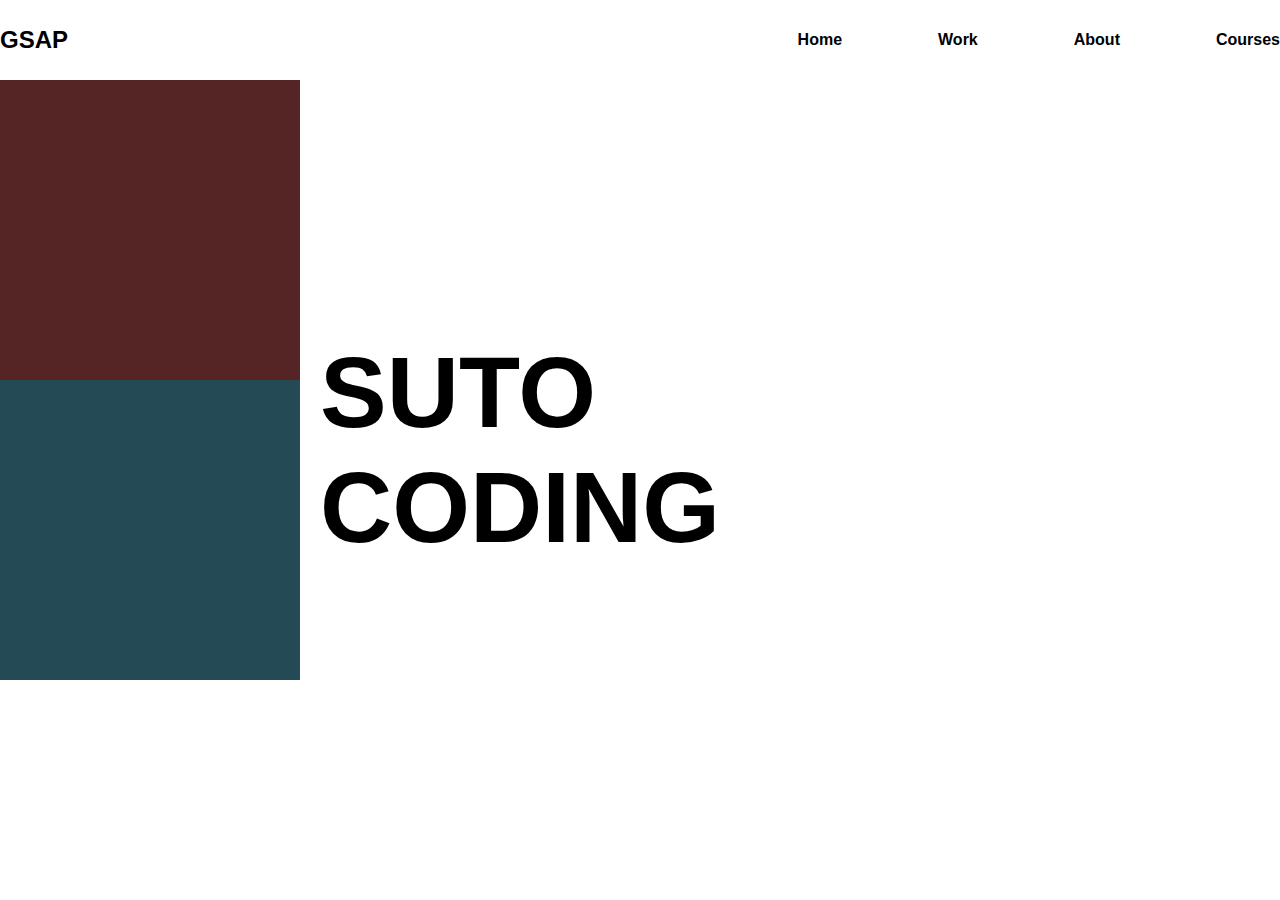
<file: index.html>
<!DOCTYPE html>
<html lang="en">
<head>
    <meta charset="UTF-8">
    <meta name="viewport" content="width=device-width, initial-scale=1.0">
    <title>Document</title>
    <link rel="stylesheet" href="style.css">
</head>
<body>
    <div id="nav">
        <h2>GSAP</h2>
        <div id="part">
            <h4>Home</h4>
            <h4>Work</h4>
            <h4>About</h4>
            <h4>Courses</h4>
        </div>
    </div>
    <h1 id="mid">SUTO CODING</h1>
    <div id="box">

    </div>
    <div id="box2">

    </div>
    <script src="https://cdnjs.cloudflare.com/ajax/libs/gsap/3.13.0/gsap.min.js" integrity="sha512-NcZdtrT77bJr4STcmsGAESr06BYGE8woZdSdEgqnpyqac7sugNO+Tr4bGwGF3MsnEkGKhU2KL2xh6Ec+BqsaHA==" crossorigin="anonymous" referrerpolicy="no-referrer"></script>
    <script src="script.js"></script>
</body>
</html>
</file>
<file: style.css>
* {
    margin: 0;
    padding: 0;
    box-sizing: border-box;
    font-family: 'Poppins', sans-serif;
}

html,
body {
    height: 100%;
    width: 100%;
}

body {
    overflow-x: hidden;
}

#box {
    background-color: #552424;
    height: 300px;
    width: 300px;

}

#box2 {
    background-color: #244a55;
    height: 300px;
    width: 300px
}

#nav {
    /* background-color: #283d0e; */
    height: 80px;
    width: 100%;
    display: flex;
    justify-content: space-between;
    align-items: center;
    /* color: white; */

}

#part {
    display: flex;
    justify-content: end;
    align-items: center;
    /* height: 90vh; */
    /* width: 100%; */
    gap: 6rem;
}

#mid {
    position: absolute;
    top: 50%;
    left: 50%;
    transform: translate(-50%, -50%);
    font-size: 100px;
}

#page1 {
    height: 100%;
    width: 100%;
    background-color: lightcyan;
    display: flex;
    align-items: center;
    justify-content: center;
}

#page2 {
    height: 100%;
    width: 100%;
    background-color: rgb(35, 183, 183);
    display: flex;
    align-items: center;
    justify-content: center;
    /* flex-direction: column; */
    gap: 1rem;
}

#page3 {
    height: 100%;
    width: 100%;
    background-color: rgb(6, 101, 101);
    display: flex;
    align-items: center;
    justify-content: center;
}

#b {
    height: 300px;
    width: 300px;
    background-color: black;
}

h1 {
    font-size: 60px;
    position: relative;
    /* background-color: yellow; */
}

h3 {
    font-size: 60px;
    position: relative;
    background-color: rgb(85, 255, 0);
}

#home1 {
    height: 100%;
    width: 100%;
    background-color: rgb(0, 0, 0);
}

#home2 {
    height: 60%;
    width: 100%;
    background-color: rgb(95, 255, 255);
    padding: auto;
    display: flex;
    /* justify-content: center; */
    align-items: center;
}

#home3 {
    height: 100%;
    width: 100%;
    background-color: rgb(0, 0, 0);
}

#home2 h1 {
    font-size: 40vw;
    text-transform: uppercase;
    font-weight: 400;
}

#string {
    margin-top: 70px;
    height: 200px;
    width: 100%;
    /* background-color: rgb(239, 226, 111); */
}

svg {
    /* background-color: rgb(246,203,201); */
}

#cursor {
    height: 40px;
    width: 40px;
    background-color: rgb(254, 254, 101);
    border-radius: 50%;
    position: absolute;
    pointer-events: none;
}

#main {
    height: 100vh;
    width: 100vw;
    background-color: #000000;
    display: flex;
    align-items: center;
    justify-content: center;
}

#image {
    height: 30vh;
    width: 70vw;
    background-color: coral;

}
</file>
